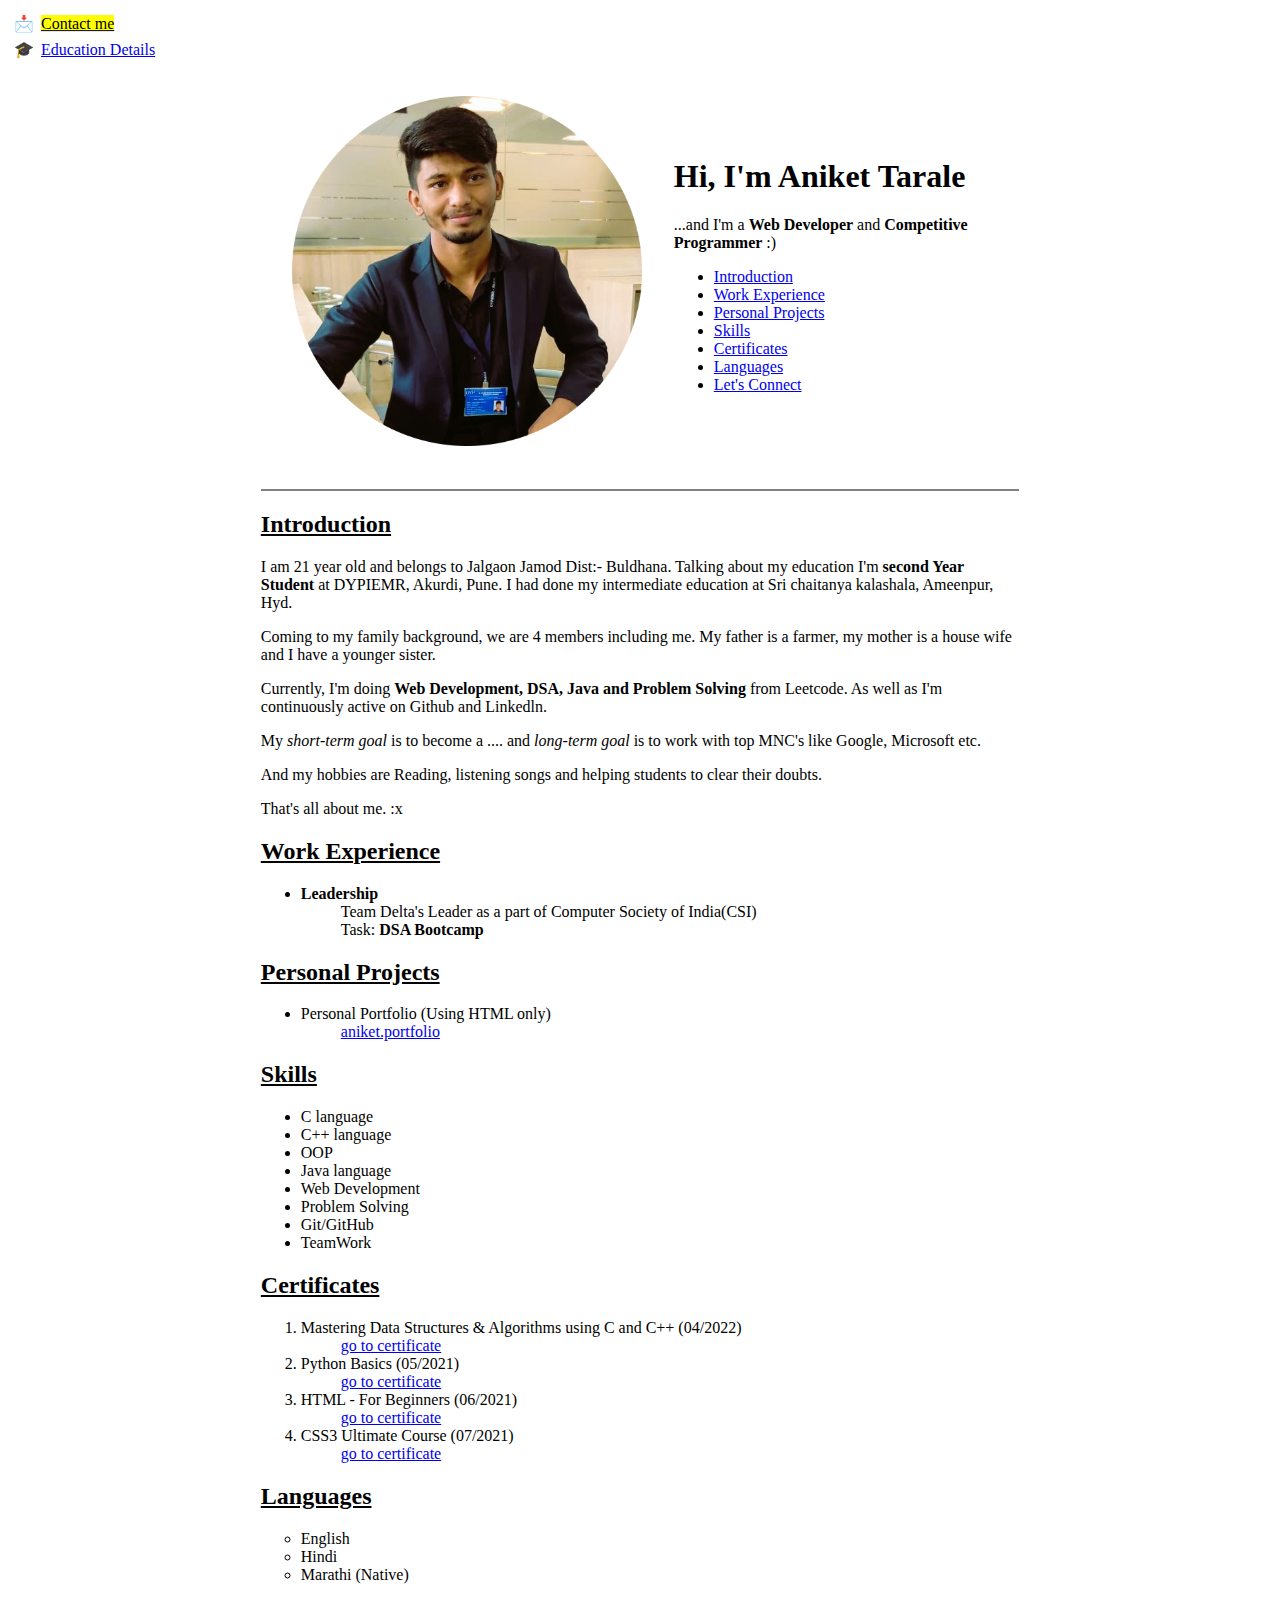
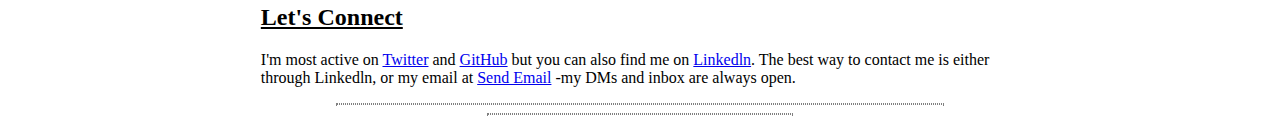
<file: index.html>
<!DOCTYPE html>
<html lang="en">

<head>
    <meta charset="UTF-8">
    <meta http-equiv="X-UA-Compatible" content="IE=edge">
    <meta name="viewport" content="width=device-width, initial-scale=1.0">
    <title>Aniket's Personal Site</title>
</head>

<body>
    <header>
        <div class="mid">
            <nav><table cellspacing="5">
                <tr>
                    <td>&#128233;</td>
                   <td><a href="Contact-me.html"><mark>Contact me</mark></a></td>
                </tr>
                <tr>
                    <td>&#127891;</td>
                    <td><a href="Education.html">Education Details</a></td>
                </tr>
            </table></nav>
        </div>
    </header>
    <main>
        <div class="mid" style="display: block;
                margin-left: auto;
                margin-right: auto;
                width: 60%;">
                <table cellspacing="30">
                    <tr>
                        <td><img src="/images/Aniket_SIH_photo_1-modified.png" height="350" alt="Aniket's Profile Picture"></td>
                        <td> <h1>Hi, I'm Aniket Tarale</h1>
                            <p>...and I'm a <strong>Web Developer</strong> and <strong>Competitive Programmer</strong> :)</p>
                            <ul>
                                <li><a href="#I">Introduction</a></li>
                                <li><a href="#WE">Work Experience</a></li>
                                <li><a href="#PP">Personal Projects</a></li>
                                <li><a href="#S">Skills</a></li>
                                <li><a href="#C">Certificates</a></li>
                                <li><a href="#L">Languages</a></li>
                                <li><a href="#Connect">Let's Connect</a></li>
                
                            </ul></td>
                    </tr>

                </table>
            <div>
                
            </div>
            <hr size="2" noshade>
           
            <h2 id="I"><u>Introduction</u></h2>
            <p>I am 21 year old and belongs to Jalgaon Jamod Dist:- Buldhana. Talking about my education I'm <strong>second
                    Year Student</strong> at DYPIEMR, Akurdi, Pune. I had done my intermediate education at Sri chaitanya
                kalashala, Ameenpur, Hyd.</p>
            <p>Coming to my family background, we are 4 members including me. My father is a farmer, my mother is a
                house wife and I have a younger sister.</p>
            <p>Currently, I'm doing <strong>Web Development, DSA, Java and Problem Solving</strong> from Leetcode. As well as I'm
                continuously active on Github and Linkedln. </p>
            <p>My <em>short-term goal</em> is to become a .... and <em>long-term goal</em> is to work with top MNC's like
                Google, Microsoft etc.</p>
            <p>And my hobbies are Reading, listening songs and helping students to clear their doubts. </p>
            <p>That's all about me. :x</p>
            <h2 id="WE"><u>Work Experience</u></h2>
            <ul>
                <li>
                    <dl>
                        <dt><b>Leadership</b></dt>
                        <dd>Team Delta's Leader as a part of Computer Society of India(CSI)</dd>
                        <dd>Task: <b>DSA Bootcamp</b></dd>
                    </dl>
                </li>
            </ul>
            <h2 id="PP"><u>Personal Projects</u></h2>
            <ul>
                <li>
                    <dl>
                        <dt>Personal Portfolio (Using HTML only)</dt>
                        <dd><a href="#">aniket.portfolio</a></dd>
                    </dl>
                </li>
            </ul>
            <h2 id="S"><u>Skills</u></h2>
            <ul>
                <li>C language</li>
                <li>C++ language</li>
                <li>OOP</li>
                <li>Java language</li>
                <li>Web Development</li>
                <li>Problem Solving</li>
                <li>Git/GitHub</li>
                <li>TeamWork</li>
            </ul>
            <h2 id="C"><u>Certificates</u></h2>
            <ol>
                <li>
                    <dl>
                        <dt>Mastering Data Structures & Algorithms using C and
                            C++ (04/2022)
                        </dt>
                        <dd><a href="https://www.udemy.com/certificate/UC-3ee87778-3f33-4067-a2c3-2dbf9d4cecf7/"
                                target="_blank" title="DSA Certificate link">go to certificate</a></dd>
                    </dl>
                </li>
                <li>
                    <dl>
                        <dt>Python Basics (05/2021)</dt>
                        <dd><a href="https://www.coursera.org/account/accomplishments/verify/V7PHNJ735VYT"
                                target="_blank" title="Python Certificate link">go to certificate</a></dd>
                    </dl>
                </li>
                <li>
                    <dl>
                        <dt>HTML - For Beginners (06/2021) </dt>
                        <dd><a href="https://www.udemy.com/certificate/UC-b12b436d-e1ad-4454-a609-079a3a7630cb/"
                                target="_blank" title="HTML Certificate link">go to certificate</a></dd>
                    </dl>
                </li>
                <li>
                    <dl>
                        <dt>CSS3 Ultimate Course (07/2021)</dt>
                        <dd><a href="https://www.udemy.com/certificate/UC-1d0a4922-6416-4e74-a4bd-e4c8b60dd531/"
                                target="_blank" title="CSS3 Certificate link">go to certificate</a></dd>
                    </dl>
                </li>

            </ol>
            <h2 id="L"><u>Languages</u></h2>
            <ul type="circle">
                <li>English</li>
                <li>Hindi</li>
                <li>Marathi (Native)</li>
            </ul>
            <h2 id="Connect"><u>Let's Connect</u></h2>
            <p>I'm most active on <a href="https://twitter.com/anni_257" target="_blank" title="@anni_257">Twitter</a>
                and <a href="https://github.com/anni-257" target="_blank" title="anni-257">GitHub</a> but you can also
                find me on <a href="https://www.linkedin.com/in/aniket-tarale/" title="aniket-tarale"
                    target="_blank">Linkedln</a>. The best way to contact me is either through Linkedln, or my email at
                <a href="mailto:taraleaniket257@gmail.com" target="_blank">Send Email</a> -my DMs and inbox are always
                open.</p>
            <hr style="border-style: dotted;" width="80%" size="2"/>
            <hr style="border-style: dotted;" width="40%" size="2"/>
        
        

        </div>
    </main>
    <footer>
        <div></div>
        <div></div>
    </footer>

</body>

</html>
</file>
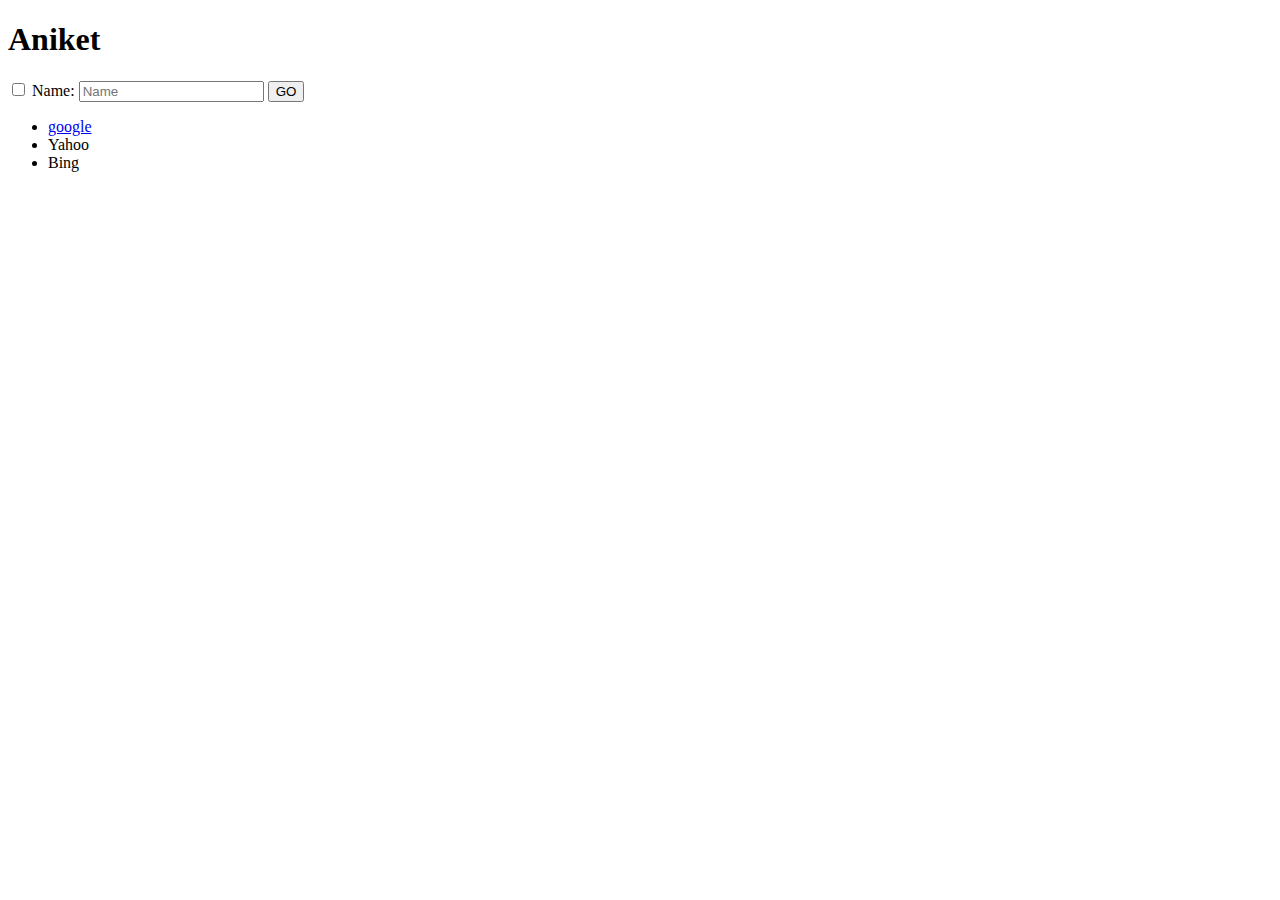
<file: DOM/index.html>
<!DOCTYPE html>
<html lang="en">
<head>
    <meta charset="UTF-8">
    <meta http-equiv="X-UA-Compatible" content="IE=edge">
    <meta name="viewport" content="width=device-width, initial-scale=1.0">
    <title>DOM</title>
    <link rel="stylesheet" href="styles.css">
   
    
</head>
<body>
    
    <h1  id="title">Hello</h1>
    <input type="checkbox">
    <label for="name">Name: </label>
    <input type="text" placeholder="Name" name="Name: " id="name">
    <button class="btn">GO</button>
    <ul id="list">
        <li class="item"><a href="https://www.google.com">google</a></li>
        <li  class="item">Yahoo</li>
        <li  class="item">Bing</li>
    </ul>
    
    

   
    <script src="index.js" charset="utf-8"></script>
</body>
</html>
</file>
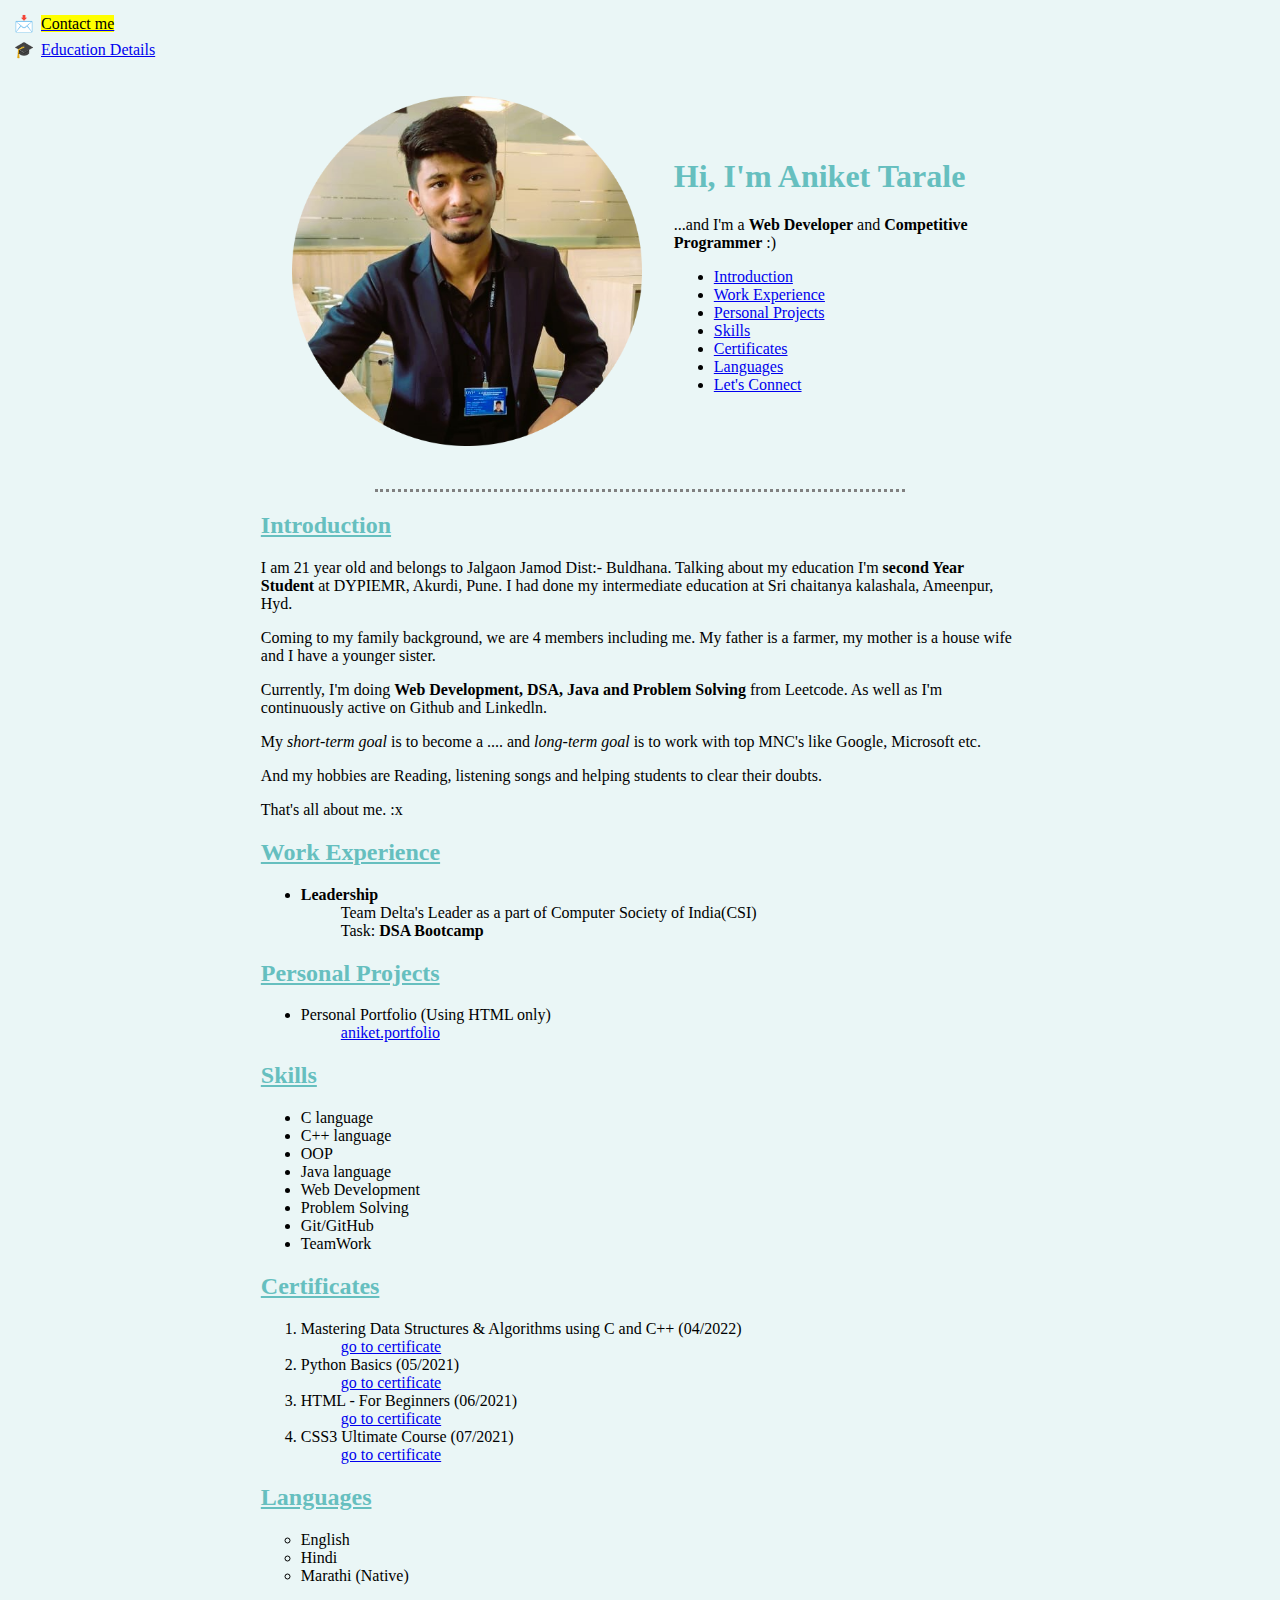
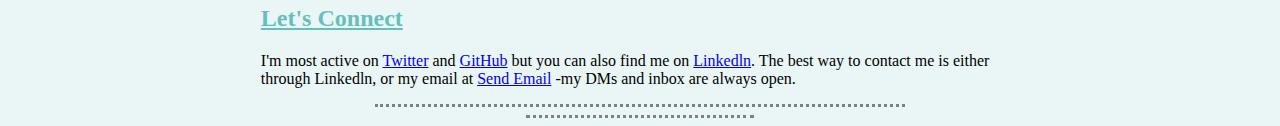
<file: HTML-Portfolio/index.html>
<!DOCTYPE html>
<html lang="en">

<head>
    <meta charset="UTF-8">
    <meta http-equiv="X-UA-Compatible" content="IE=edge">
    <meta name="viewport" content="width=device-width, initial-scale=1.0">
    <title>Aniket's Personal Site</title>
    <link rel="stylesheet" href="css/styles.css">
</head>

<body>
    <header>
        <div class="mid">
            <nav><table cellspacing="5">
                <tr>
                    <td>&#128233;</td>
                   <td><a href="Contact-me.html"><mark>Contact me</mark></a></td>
                </tr>
                <tr>
                    <td>&#127891;</td>
                    <td><a href="Education.html">Education Details</a></td>
                </tr>
            </table></nav>
        </div>
    </header>
    <main>
        <div class="mid" style="display: block;
                margin-left: auto;
                margin-right: auto;
                width: 60%;">
                <table cellspacing="30">
                    <tr>
                        <td><img src="Aniket_SIH_photo_1-modified.png" height="350" alt="Aniket's Profile Picture"></td>
                        <td> <h1>Hi, I'm Aniket Tarale</h1>
                            <p>...and I'm a <strong>Web Developer</strong> and <strong>Competitive Programmer</strong> :)</p>
                            <ul>
                                <li><a href="#I">Introduction</a></li>
                                <li><a href="#WE">Work Experience</a></li>
                                <li><a href="#PP">Personal Projects</a></li>
                                <li><a href="#S">Skills</a></li>
                                <li><a href="#C">Certificates</a></li>
                                <li><a href="#L">Languages</a></li>
                                <li><a href="#Connect">Let's Connect</a></li>
                
                            </ul></td>
                    </tr>

                </table>
            <div>
                
            </div>
            <hr>
           
            <h2 id="I"><u>Introduction</u></h2>
            <p>I am 21 year old and belongs to Jalgaon Jamod Dist:- Buldhana. Talking about my education I'm <strong>second
                    Year Student</strong> at DYPIEMR, Akurdi, Pune. I had done my intermediate education at Sri chaitanya
                kalashala, Ameenpur, Hyd.</p>
            <p>Coming to my family background, we are 4 members including me. My father is a farmer, my mother is a
                house wife and I have a younger sister.</p>
            <p>Currently, I'm doing <strong>Web Development, DSA, Java and Problem Solving</strong> from Leetcode. As well as I'm
                continuously active on Github and Linkedln. </p>
            <p>My <em>short-term goal</em> is to become a .... and <em>long-term goal</em> is to work with top MNC's like
                Google, Microsoft etc.</p>
            <p>And my hobbies are Reading, listening songs and helping students to clear their doubts. </p>
            <p>That's all about me. :x</p>
            <h2 id="WE"><u>Work Experience</u></h2>
            <ul>
                <li>
                    <dl>
                        <dt><b>Leadership</b></dt>
                        <dd>Team Delta's Leader as a part of Computer Society of India(CSI)</dd>
                        <dd>Task: <b>DSA Bootcamp</b></dd>
                    </dl>
                </li>
            </ul>
            <h2 id="PP"><u>Personal Projects</u></h2>
            <ul>
                <li>
                    <dl>
                        <dt>Personal Portfolio (Using HTML only)</dt>
                        <dd><a href="#">aniket.portfolio</a></dd>
                    </dl>
                </li>
            </ul>
            <h2 id="S"><u>Skills</u></h2>
            <ul>
                <li>C language</li>
                <li>C++ language</li>
                <li>OOP</li>
                <li>Java language</li>
                <li>Web Development</li>
                <li>Problem Solving</li>
                <li>Git/GitHub</li>
                <li>TeamWork</li>
            </ul>
            <h2 id="C"><u>Certificates</u></h2>
            <ol>
                <li>
                    <dl>
                        <dt>Mastering Data Structures & Algorithms using C and
                            C++ (04/2022)
                        </dt>
                        <dd><a href="https://www.udemy.com/certificate/UC-3ee87778-3f33-4067-a2c3-2dbf9d4cecf7/"
                                target="_blank" title="DSA Certificate link">go to certificate</a></dd>
                    </dl>
                </li>
                <li>
                    <dl>
                        <dt>Python Basics (05/2021)</dt>
                        <dd><a href="https://www.coursera.org/account/accomplishments/verify/V7PHNJ735VYT"
                                target="_blank" title="Python Certificate link">go to certificate</a></dd>
                    </dl>
                </li>
                <li>
                    <dl>
                        <dt>HTML - For Beginners (06/2021) </dt>
                        <dd><a href="https://www.udemy.com/certificate/UC-b12b436d-e1ad-4454-a609-079a3a7630cb/"
                                target="_blank" title="HTML Certificate link">go to certificate</a></dd>
                    </dl>
                </li>
                <li>
                    <dl>
                        <dt>CSS3 Ultimate Course (07/2021)</dt>
                        <dd><a href="https://www.udemy.com/certificate/UC-1d0a4922-6416-4e74-a4bd-e4c8b60dd531/"
                                target="_blank" title="CSS3 Certificate link">go to certificate</a></dd>
                    </dl>
                </li>

            </ol>
            <h2 id="L"><u>Languages</u></h2>
            <ul type="circle">
                <li>English</li>
                <li>Hindi</li>
                <li>Marathi (Native)</li>
            </ul>
            <h2 id="Connect"><u>Let's Connect</u></h2>
            <p>I'm most active on <a href="https://twitter.com/anni_257" target="_blank" title="@anni_257">Twitter</a>
                and <a href="https://github.com/anni-257" target="_blank" title="anni-257">GitHub</a> but you can also
                find me on <a href="https://www.linkedin.com/in/aniket-tarale/" title="aniket-tarale"
                    target="_blank">Linkedln</a>. The best way to contact me is either through Linkedln, or my email at
                <a href="mailto:taraleaniket257@gmail.com" target="_blank">Send Email</a> -my DMs and inbox are always
                open.</p>
            <hr>
            <hr style="width:30%;"> 
        
        

        </div>
    </main>
    <footer>
        <div></div>
        <div></div>
    </footer>

</body>

</html>
</file>
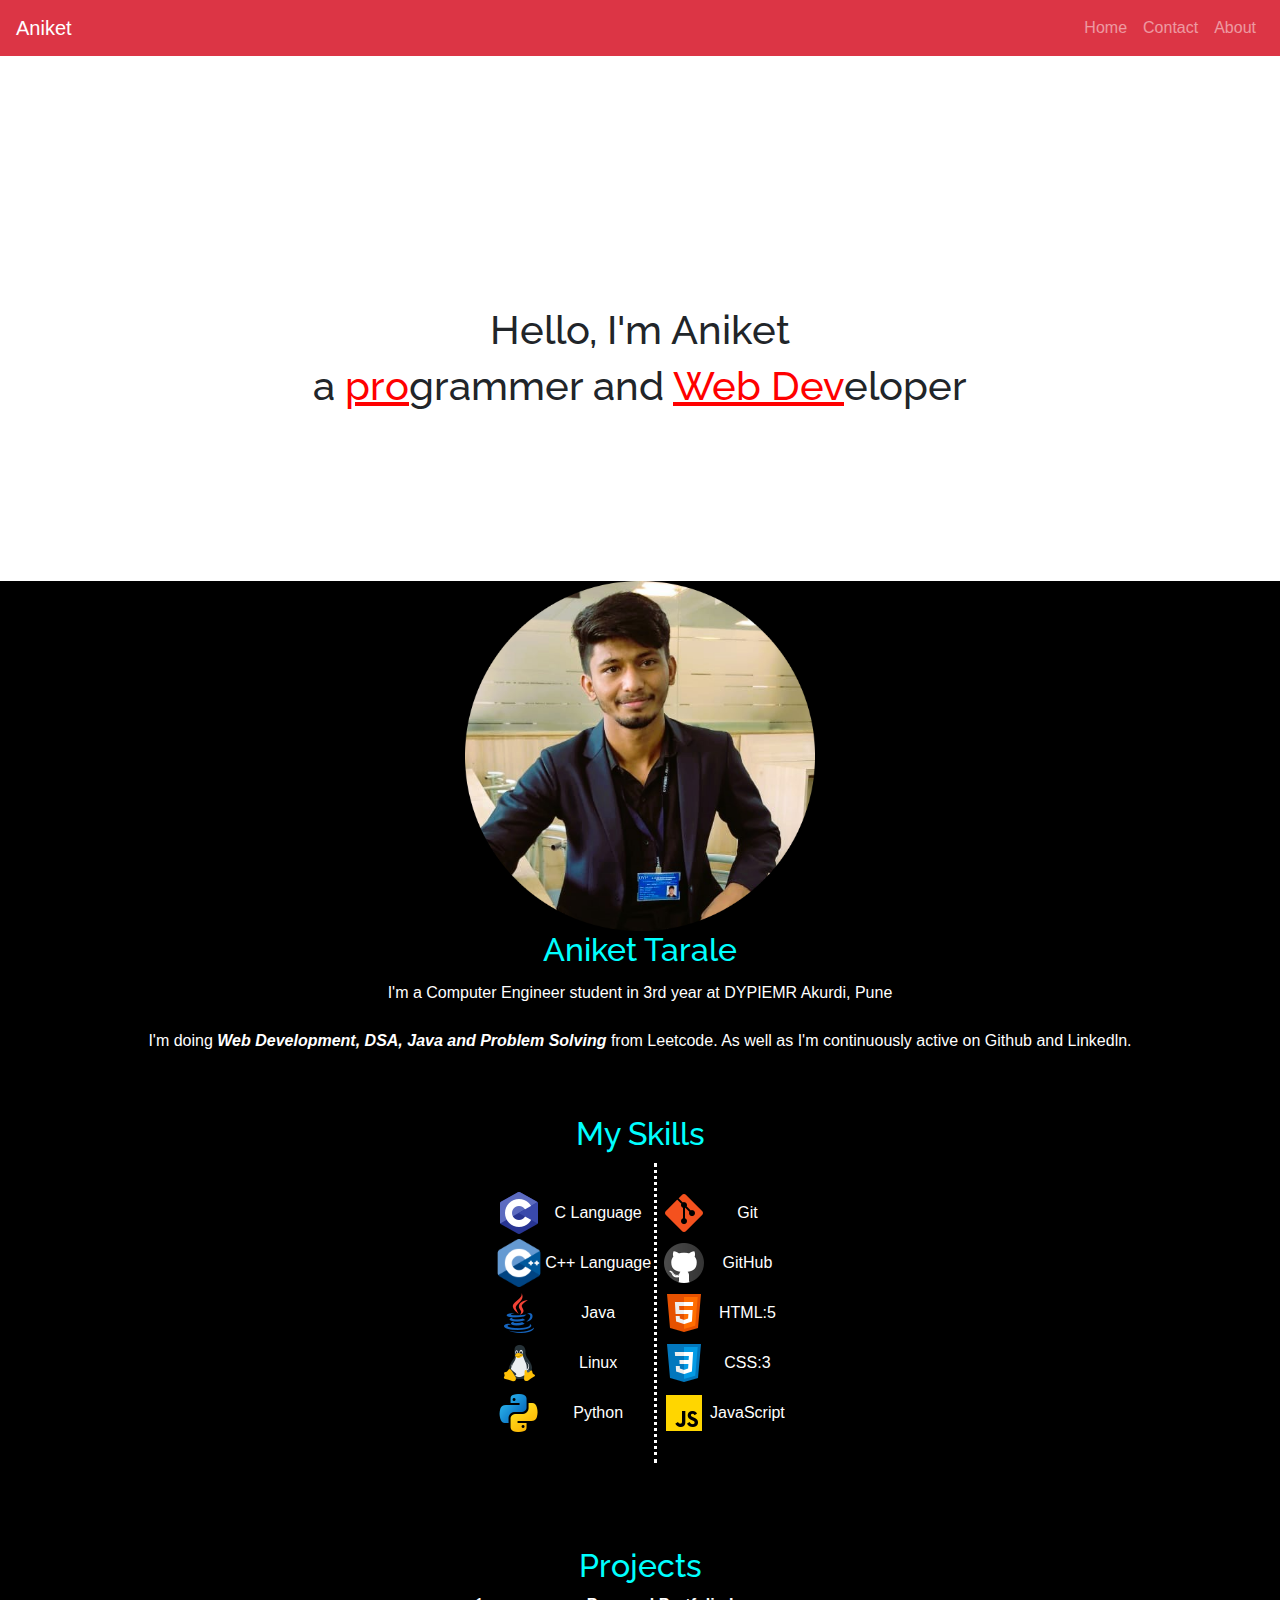
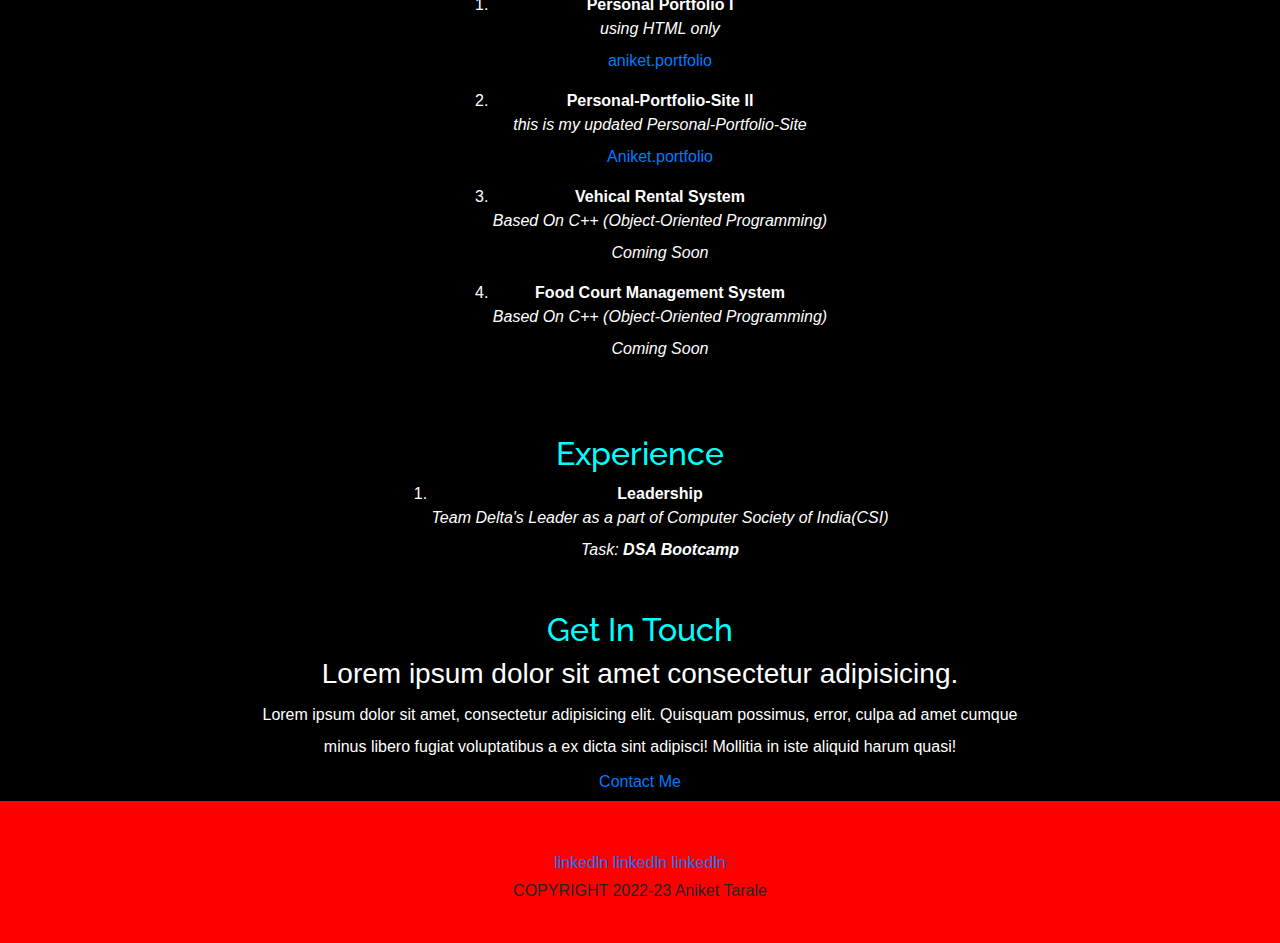
<file: HTML_CSS-Portfolio/CSS-My_Site/index.html>
<!DOCTYPE html>
<html lang="en">

<head>
    <meta charset="UTF-8">
    <meta http-equiv="X-UA-Compatible" content="IE=edge">
    <meta name="viewport" content="width=device-width, initial-scale=1.0">
    <title>Aniket Tarale</title>
    <link rel="stylesheet" href="https://cdn.jsdelivr.net/npm/bootstrap@4.0.0/dist/css/bootstrap.min.css" integrity="sha384-Gn5384xqQ1aoWXA+058RXPxPg6fy4IWvTNh0E263XmFcJlSAwiGgFAW/dAiS6JXm" crossorigin="anonymous">
    <link rel="stylesheet" href="css/styles.css">
    <link rel="icon" href="favicon.ico">
    <link rel="preconnect" href="https://fonts.googleapis.com">
    <link rel="preconnect" href="https://fonts.gstatic.com" crossorigin>
    <link href="https://fonts.googleapis.com/css2?family=Raleway:wght@200&display=swap" rel="stylesheet">
    <script src="https://code.jquery.com/jquery-3.2.1.slim.min.js" integrity="sha384-KJ3o2DKtIkvYIK3UENzmM7KCkRr/rE9/Qpg6aAZGJwFDMVNA/GpGFF93hXpG5KkN" crossorigin="anonymous"></script>
<script src="https://cdn.jsdelivr.net/npm/popper.js@1.12.9/dist/umd/popper.min.js" integrity="sha384-ApNbgh9B+Y1QKtv3Rn7W3mgPxhU9K/ScQsAP7hUibX39j7fakFPskvXusvfa0b4Q" crossorigin="anonymous"></script>
<script src="https://cdn.jsdelivr.net/npm/bootstrap@4.0.0/dist/js/bootstrap.min.js" integrity="sha384-JZR6Spejh4U02d8jOt6vLEHfe/JQGiRRSQQxSfFWpi1MquVdAyjUar5+76PVCmYl" crossorigin="anonymous"></script>
</head>

<body>
    <nav class="navbar navbar-expand-lg  navbar-dark bg-danger ">
        <a class="navbar-brand" href="#">Aniket</a>
        <button class="navbar-toggler" type="button" data-toggle="collapse" data-target="#navbarTogglerDemo02" aria-controls="navbarTogglerDemo02" aria-expanded="false" aria-label="Toggle navigation">
            <span class="navbar-toggler-icon"></span>
          </button>

          <div class="collapse navbar-collapse" id="navbarTogglerDemo02">
            <ul class="navbar-nav ml-auto">
                <li class="nav-item">
                    <a class="nav-link" href="#">Home</a>
                </li>
                <li class="nav-item">
                    <a class="nav-link" href="#">Contact</a>
                </li>
                <li class="nav-item">
                    <a class="nav-link" href="#">About</a>
                </li>
            </ul>
          </div>
            
           
    </nav>
    <div class="top-container">
        <div class="in-top">
            <h1>Hello, I'm Aniket</h1>
            <h1>a <span id="pro">pro</span>grammer and <span id="pro">Web Dev</span>eloper</h1>

        </div>

    </div>
    <div class="middle-section">
        <div class="profile">
            <img src="images/Aniket_SIH_photo_1-modified.png" alt="Aniket's Image" height="350px" width="350px">
            <h2>Aniket Tarale</h2>
            <p>I'm a Computer Engineer student in 3rd year at DYPIEMR Akurdi, Pune</p>
            <p> I'm doing <strong><em>Web Development, DSA, Java and Problem Solving</em></strong> from Leetcode. As well as I'm continuously active on Github and Linkedln.</p>
        </div>
        <hr>
        <div class="skills">
            
            <div class="skill-row">
                <h2>My Skills</h2>
                <table cellspacing="10px" cellpading="10px" class="skill-table">
                    <tr>
                        <td>
                            <table cellspacing="5px">
                                <tr>
                                    <td><img src="images/icons8-c-programming-48.png"></td>
                                    <td>C Language </td>
                                </tr>
                                <tr>
                                    <td><img src="images/c-.png" alt="C++ Language" height="48px" width="48px"></td>
                                    <td>C++ Language</td>
                                </tr>
                                <tr>
                                    <td><img src="images/icons8-java-48.png"></td>
                                    <td>Java</td>
                                </tr>
                                <tr>
                                    <td><img src="images/icons8-linux-48.png"></td>
                                    <td>Linux</td>
                                </tr>
                                <tr>
                                    <td><img src="images/icons8-python-48.png"></td>
                                    <td>Python</td>
                                    
                                </tr>
                            </table>
                        </td>
                        <td><div class="vl"></div></td>
                        <td>
                            <table cellspacing="5px">
                                <tr>
                                    <td><img src="images/icons8-git-48.png"></td>
                                    <td>Git</td>
                                    
                                </tr>
                                <tr>
                                    <td><img src="images/icons8-github-48.png"></td>
                                    <td>GitHub</td>
                                </tr>
                                <tr>
                                    <td><img src="images/icons8-html-5-48.png"></td>
                                    <td>HTML:5</td>
                                </tr>
                                <tr>
                                    <td><img src="images/icons8-css3-48.png"></td>
                                    <td>CSS:3</td>
                                </tr>
                                <tr>
                                    <td><img src="images/icons8-javascript-48.png"></td>
                                    <td>JavaScript</td>
                                </tr>
                            </table>
                        </td>
                    </tr>
                    
                    
                </table>
            </div>
                <hr width="50%">
                <div class="projects">
                    <h2>Projects</h2>
                    <ol style="color: white;">
                        <li >
                            <dl>
                                <dt><strong>Personal Portfolio I</strong></dt>
                                <em><dd>using HTML only</dd></em>
                                <dd><a href="https://anni-257.github.io/Personal-Portfolio-Site/" title="Aniket's Personal Site I" target="_blank">aniket.portfolio</a></dd>
                            </dl>
                        </li>
                        <li>
                            <dl>
                                <dt><strong>Personal-Portfolio-Site II</strong></dt>
                               <em><dd>this is my updated Personal-Portfolio-Site</dd></em>
                                <dd><a href="#" title="Portfolio2">Aniket.portfolio</a></dd> 
    
                            </dl>
                        </li>
                        <li>
                            <dl>
                                <dt><strong>Vehical Rental System</strong></dt>
                                <em><dd>Based On C++ (Object-Oriented Programming)</dd>
                                <dd>Coming Soon</dd></em>
                            </dl>
                        </li>
                        <li>
                            <dl>
                                <dt><strong>Food Court Management System</strong></dt>
                                <em><dd>Based On C++ (Object-Oriented Programming)</dd>
                                <dd>Coming Soon</dd></em>
                            </dl>
                        </li>
                    </ol>
                </div>
               
            <hr width="50%">
            <div class="experience">
                <h2>Experience</h2>
                <ol>
                    <li>
                        <dl>
                            <strong><dt>Leadership</dt></strong>
                            <em><dd>Team Delta's Leader as a part of Computer Society of India(CSI)</dd>
                            <dd>Task: <strong>DSA Bootcamp</strong></dd></em>
                        </dl>
                    </li>
                </ol>

            </div>
        </div>
        <hr width="50%">
        <div class="contact-me">
            <h2>Get In Touch</h2>
            <h3>Lorem ipsum dolor sit amet consectetur adipisicing.</h3>
            <p class="cnt-me">Lorem ipsum dolor sit amet, consectetur adipisicing elit. Quisquam possimus, error, culpa ad amet cumque minus libero fugiat voluptatibus a ex dicta sint adipisci! Mollitia in iste aliquid harum quasi!</p>
            <a class="btn" href="mailto:taraleaniket257@gmail.com">Contact Me</a>
        </div>
    </div>
    
    <div class="bottom-section">
        <a class="footer-link" href="https://www.linkedln.com">linkedln</a>
        <a class="footer-link" href="https://www.linkedln.com">linkedln</a>
        <a class="footer-link" href="https://www.linkedln.com">linkedln</a>

        <p> COPYRIGHT 2022-23 Aniket Tarale</p>

    </div>

</body>

</html>
</file>
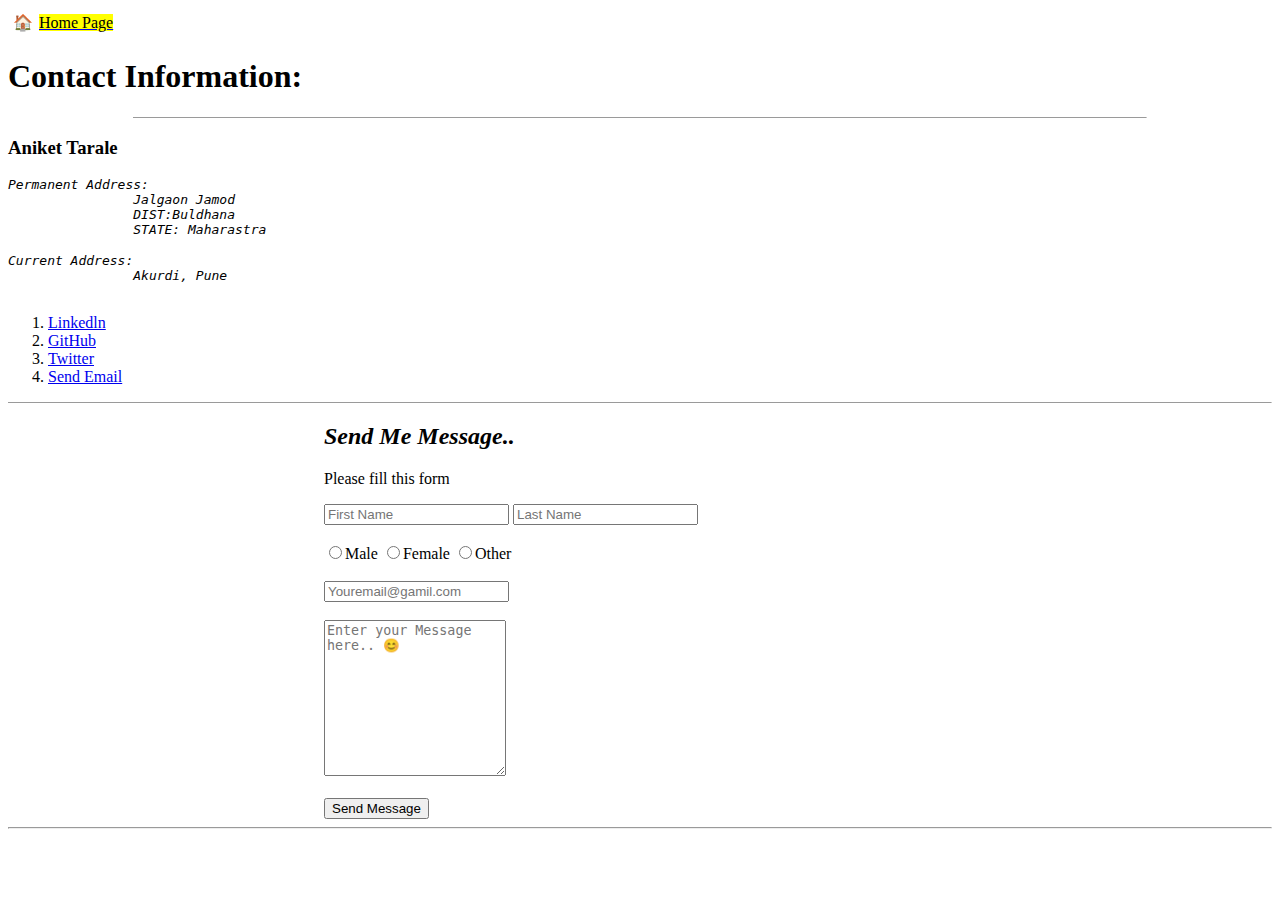
<file: Contact-me.html>
<!DOCTYPE html>
<html>
    <head>
        <meta charset="utf-8">
        <meta http-equiv="X-UA-Compatible" content="IE=edge">
        <title>Contact me</title>
        <meta name="description" content="">
        <meta name="viewport" content="width=device-width, initial-scale=1">
        <link rel="stylesheet" href="">
    </head>
    <body>
        <table cellspacing="4">
            <tr>
                <td>&#127968;</td>
                <td><a href="index.html"><mark>Home Page</mark></a></td>
            </tr>
        </table>
        <h1>Contact Information: </h1>
        <hr size="1" width="80%">
        <h3>Aniket Tarale</h3>
        <p><Address><pre>Permanent Address: 
                Jalgaon Jamod 
                DIST:Buldhana 
                STATE: Maharastra</pre></Address></p>
        <p><address><pre>Current Address:
                Akurdi, Pune 
        </pre></address></p>

        <ol>
            <li><a href="https://www.linkedin.com/in/aniket-tarale/" title="aniket-tarale" target="_blank">Linkedln</a></li>
            <li><a href="https://github.com/anni-257" target="_blank" title="anni-257">GitHub</a></li>
            <li><a href="https://twitter.com/anni_257" target="_blank" title="@anni_257">Twitter</a></li>
            <li><a href="mailto:taraleaniket257@gmail.com" target="_blank" title="Gmail">Send Email</a></li>
        </ol>
        <hr size="1">
        <div style="display: block;
        margin-left: auto;
        margin-right: auto;
        width: 50%;">
            <header>
                <em><h2>Send Me Message.. </h2></em>
                <p>Please fill this form </p>
            </header>
            <main>
                <form action="mailto:taraleaniket257@gmail.com" method="post" enctype="text/plain">
                    <div>
                        <input type="text" name="Fname: " placeholder="First Name" required >
                        <input type="text" name="Lname: " placeholder="Last Name" required>
                    </div>
                    <br>
                    <div>
                        <input type="radio" name="gender: " value="Male" id="male"><label for="male">Male</label>
                        <input type="radio" name="gender: " value="Female" id="female"><label for="female">Female</label>
                        <input type="radio" name="gender: " value="Other" id="other"><label for="other">Other</label>
                    </div>
                    <br>
                    <div>
                        <input type="email" name="Email" placeholder="Youremail@gamil.com" required>
                    </div>
                    <br>
                    
                    <div>
                        <textarea rows="10" cols="20" placeholder="Enter your Message here.. 😊" name="Message: "></textarea>
                    </div>
                    <br>
                    <div>
                        <button type="submit">Send Message</button>
                    </div>
                </form>
            </main>
        </div>
        <hr size="2">
        <script src="" async defer></script>
    </body>
</html>
</file>
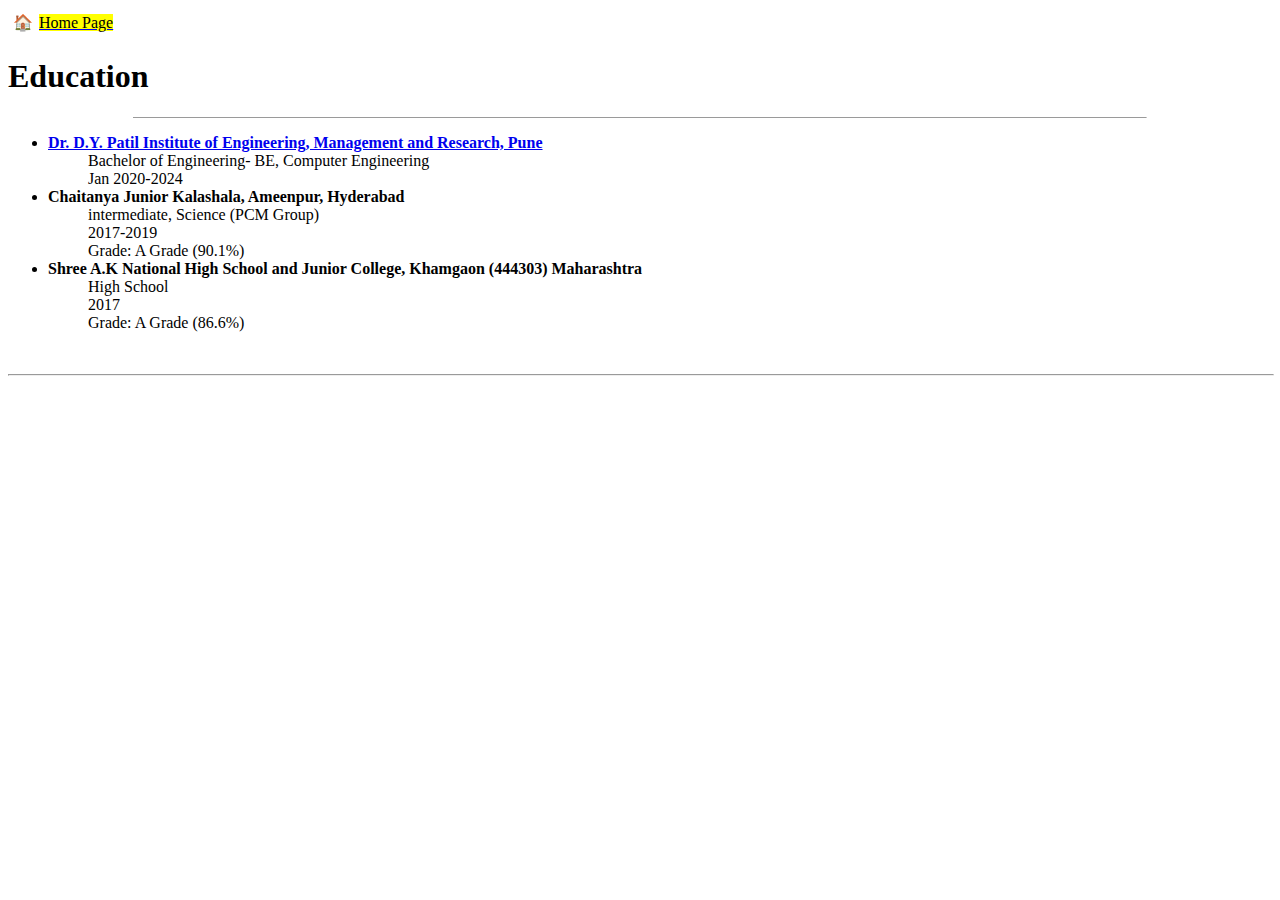
<file: Education.html>
<!DOCTYPE html>
<html lang="en">
<head>
    <meta charset="UTF-8">
    <meta http-equiv="X-UA-Compatible" content="IE=edge">
    <meta name="viewport" content="width=device-width, initial-scale=1.0">
    <title>Education Details</title>
</head>
<body>
    <table cellspacing="4">
        <tr>
            <td>&#127968;</td>
            <td><a href="index.html"><mark>Home Page</mark></a></td>
        </tr>
    </table>
    <h1>Education</h1>
    <hr size="1" width="80%">
    <ul>
        <li>
            <dl>
                <dt><a href="https://www.dypiemr.ac.in/"><strong>Dr. D.Y. Patil Institute of Engineering, Management and Research, Pune</strong></a></dt>
                <dd>Bachelor of Engineering- BE, Computer Engineering</dd>
                <dd>Jan 2020-2024</dd>
            </dl>
        </li>
        <li>
            <dl>
                <dt><strong>Chaitanya Junior Kalashala, Ameenpur, Hyderabad</strong> </dt>
                <dd>intermediate, Science (PCM Group)</dd>
                <dd>2017-2019</dd>
                <dd>Grade: A Grade (90.1%)</dd>
            </dl>
        </li>
        <li>
            <dl>
                <dt><strong>Shree A.K National High School and Junior College, Khamgaon (444303) Maharashtra</strong></dt>
                <dd>High School</dd>
                <dd>2017</dd>
                <dd>Grade: A Grade (86.6%)</dd>
            </dl>
        </li>
        
    </ul>
    <br>
    <hr width="100%" size="2"> 
</body>
</html>
</file>
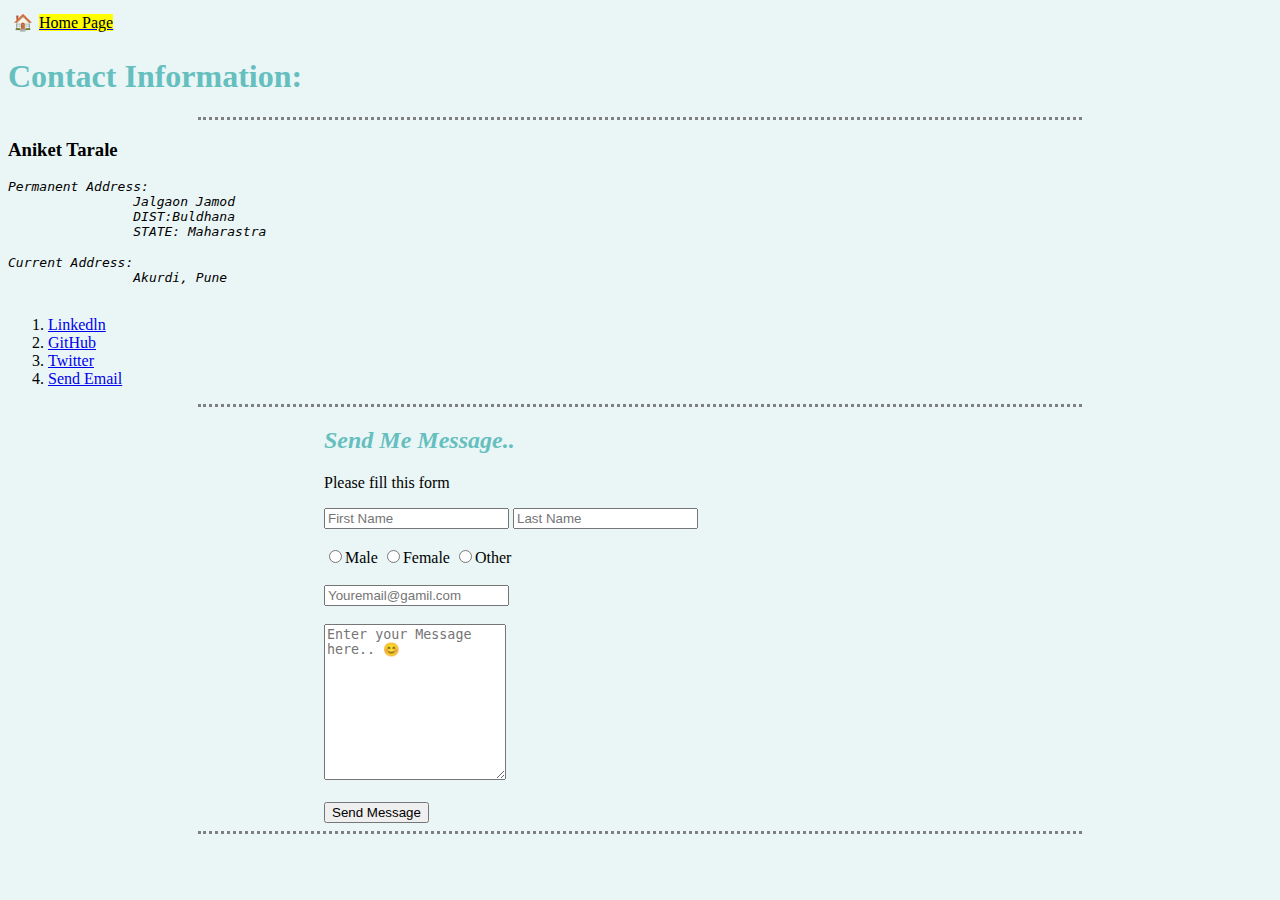
<file: HTML-Portfolio/Contact-me.html>
<!DOCTYPE html>
<html>
    <head>
        <meta charset="utf-8">
        <meta http-equiv="X-UA-Compatible" content="IE=edge">
        <title>Contact me</title>
        <meta name="description" content="">
        <meta name="viewport" content="width=device-width, initial-scale=1">
        <link rel="stylesheet" href="">
        <link rel="stylesheet" href="css/styles.css">
    </head>
    <body>
        <table cellspacing="4">
            <tr>
                <td>&#127968;</td>
                <td><a href="index.html"><mark>Home Page</mark></a></td>
            </tr>
        </table>
        <h1>Contact Information: </h1>
        <hr size="1" width="80%">
        <h3>Aniket Tarale</h3>
        <p><Address><pre>Permanent Address: 
                Jalgaon Jamod 
                DIST:Buldhana 
                STATE: Maharastra</pre></Address></p>
        <p><address><pre>Current Address:
                Akurdi, Pune 
        </pre></address></p>

        <ol>
            <li><a href="https://www.linkedin.com/in/aniket-tarale/" title="aniket-tarale" target="_blank">Linkedln</a></li>
            <li><a href="https://github.com/anni-257" target="_blank" title="anni-257">GitHub</a></li>
            <li><a href="https://twitter.com/anni_257" target="_blank" title="@anni_257">Twitter</a></li>
            <li><a href="mailto:taraleaniket257@gmail.com" target="_blank" title="Gmail">Send Email</a></li>
        </ol>
        <hr size="1">
        <div style="display: block;
        margin-left: auto;
        margin-right: auto;
        width: 50%;" class="cform">
            <header>
                <em><h2>Send Me Message.. </h2></em>
                <p>Please fill this form </p>
            </header>
            <main>
                <form action="mailto:taraleaniket257@gmail.com" method="post" enctype="text/plain">
                    <div>
                        <input type="text" name="Fname: " placeholder="First Name" required >
                        <input type="text" name="Lname: " placeholder="Last Name" required>
                    </div>
                    <br>
                    <div>
                        <input type="radio" name="gender: " value="Male" id="male"><label for="male">Male</label>
                        <input type="radio" name="gender: " value="Female" id="female"><label for="female">Female</label>
                        <input type="radio" name="gender: " value="Other" id="other"><label for="other">Other</label>
                    </div>
                    <br>
                    <div>
                        <input type="email" name="Email" placeholder="Youremail@gamil.com" required>
                    </div>
                    <br>
                    
                    <div>
                        <textarea rows="10" cols="20" placeholder="Enter your Message here.. 😊" name="Message: "></textarea>
                    </div>
                    <br>
                    <div>
                        <button type="submit">Send Message</button>
                    </div>
                </form>
            </main>
        </div>
        <hr size="2">
        <script src="" async defer></script>
    </body>
</html>
</file>
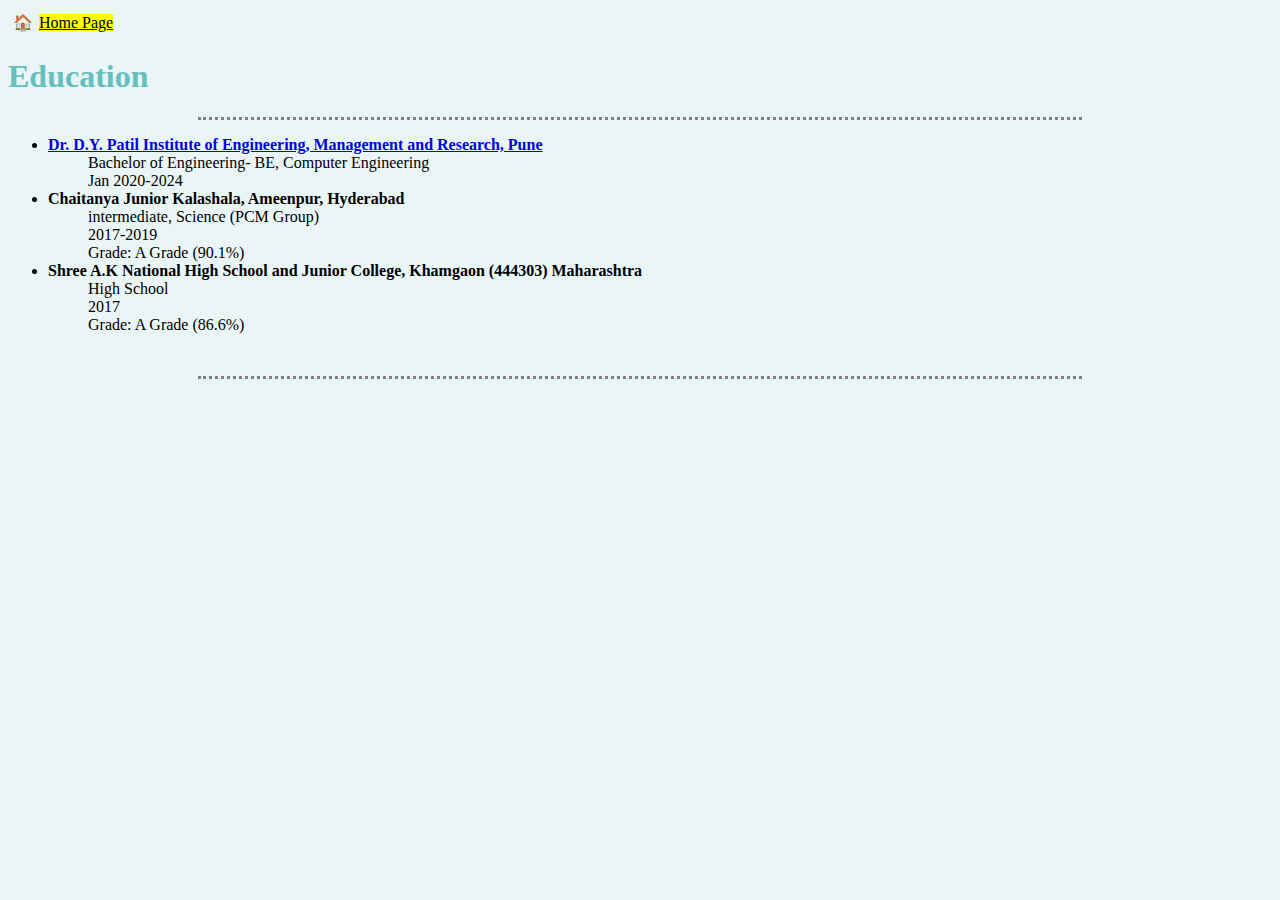
<file: HTML-Portfolio/Education.html>
<!DOCTYPE html>
<html lang="en">
<head>
    <meta charset="UTF-8">
    <meta http-equiv="X-UA-Compatible" content="IE=edge">
    <meta name="viewport" content="width=device-width, initial-scale=1.0">
    <title>Education Details</title>
    <link rel="stylesheet" href="css/styles.css">
</head>
<body>
    <table cellspacing="4">
        <tr>
            <td>&#127968;</td>
            <td><a href="index.html"><mark>Home Page</mark></a></td>
        </tr>
    </table>
    <h1>Education</h1>
    <hr size="1" width="80%">
    <ul>
        <li>
            <dl>
                <dt><a href="https://www.dypiemr.ac.in/"><strong>Dr. D.Y. Patil Institute of Engineering, Management and Research, Pune</strong></a></dt>
                <dd>Bachelor of Engineering- BE, Computer Engineering</dd>
                <dd>Jan 2020-2024</dd>
            </dl>
        </li>
        <li>
            <dl>
                <dt><strong>Chaitanya Junior Kalashala, Ameenpur, Hyderabad</strong> </dt>
                <dd>intermediate, Science (PCM Group)</dd>
                <dd>2017-2019</dd>
                <dd>Grade: A Grade (90.1%)</dd>
            </dl>
        </li>
        <li>
            <dl>
                <dt><strong>Shree A.K National High School and Junior College, Khamgaon (444303) Maharashtra</strong></dt>
                <dd>High School</dd>
                <dd>2017</dd>
                <dd>Grade: A Grade (86.6%)</dd>
            </dl>
        </li>
        
    </ul>
    <br>
    <hr width="100%" size="2"> 
</body>
</html>
</file>
<file: DOM/styles.css>
.invisible{
    visibility: hidden;
}
.huge{
    font-size: 10rem;
}
</file>
<file: HTML-Portfolio/css/styles.css>
body{
    background-color: #EAF6F6;
}

h1,h2{
    color:#66bfbf;
}
h1:hover{
    color:red;
}
h2:hover{
    color:plum;
}

.cform:hover{
    background-color: white;
}

hr{
    
    border-style: none;
    border-top:3px dotted gray;
    width: 70%;

}
</file>
<file: HTML_CSS-Portfolio/CSS-My_Site/css/styles.css>
body{
    text-align: center;
    
    margin: 0;
}

.skill-row{
    padding: 25px;
}
.projects{
    padding:25px;
}

p{
    line-height: 2;
}

h1,h2{
    font-family: 'Raleway', sans-serif;
}

h2{
    color:aqua
}

.middle-section{
    margin-top: 25px;
    color: white;
    background-color: black;
}

#pro{
    text-decoration: underline;
    color:red;

}

ol { display: inline-block; margin: 0 auto; }

.vl {
    border-left: 3px dotted white;
    height: 300px;
  }
.skill-table{
    margin-left: auto ;
    margin-right: auto;
}
.top-container{
    background-color: white;
    background-size: cover;
    height: 294px;
    padding: 250px 16px;
}

.cnt-me{
    width:60%;
    margin:auto;
}
.bottom-section{
    background-color: red;
    padding: 50px 0 20px;
}
</file>
